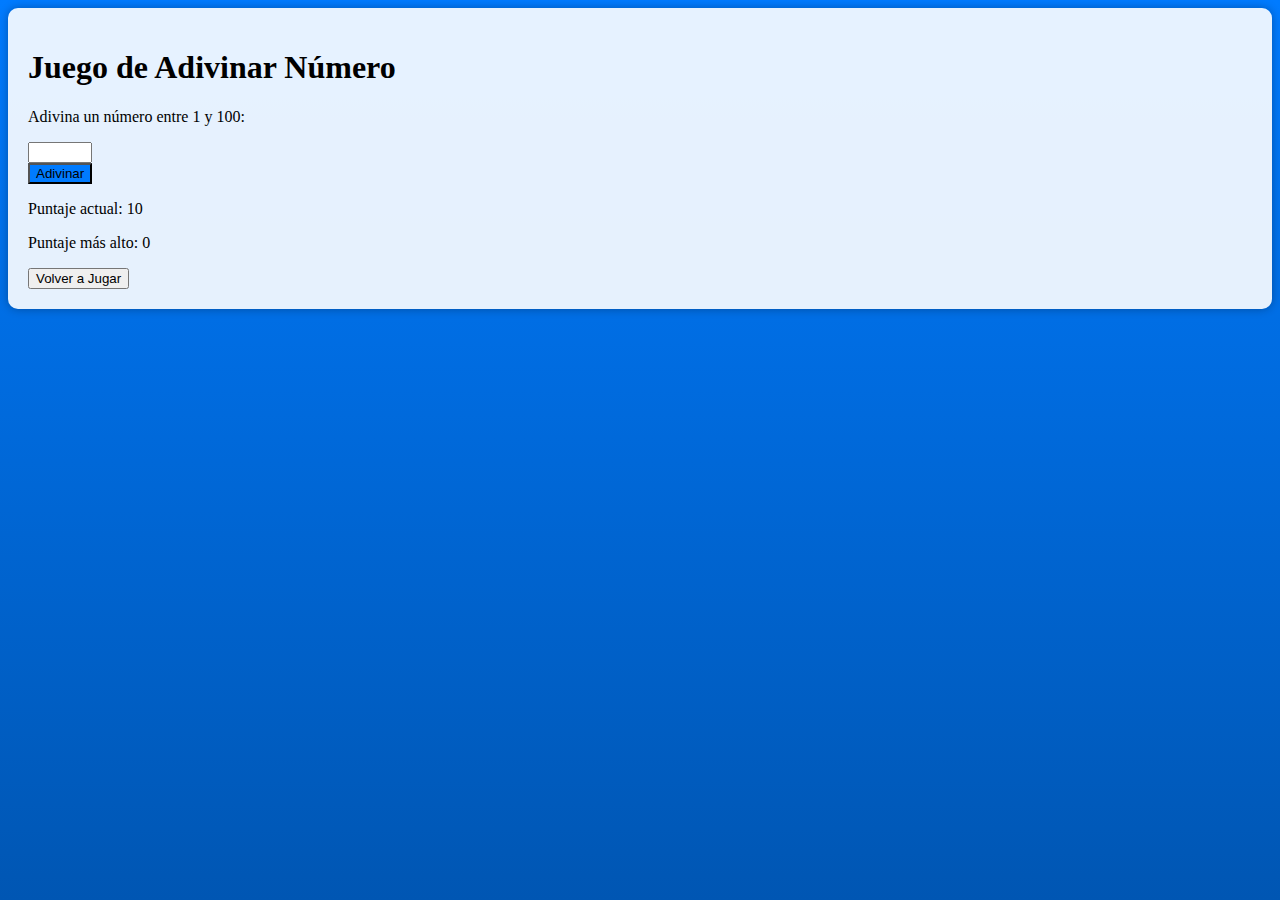
<file: Pratica_5/index.html>
<!DOCTYPE html>
<html lang="en">
<head>
    <meta charset="UTF-8">
    <meta name="viewport" content="width=device-width, initial-scale=1.0">
    <link href="https://cdn.jsdelivr.net/npm/bootstrap@5.5.2/dist/css/bootstrap.min.css" rel="stylesheet" integrity="sha384-pzjw8f+ua7E5w5G7Wj1FNRkK+TuZCUv5T9x9uPL19O8H62FUn5N6Hw6jU5qzkF5Df" crossorigin="anonymous">
    <link rel="stylesheet" type="text/css" href="styles.css">
    <title>Juego de Adivinar Número</title>
</head>
<body>
    <div class="container text-center mt-5">
        <h1 class="mb-4">Juego de Adivinar Número</h1>
        <div class="mb-3">
            <p>Adivina un número entre 1 y 100:</p>
            <input type="number" id="guess" class="form-control" min="1" max="100">
        </div>
        <button id="guess-btn" class="btn btn-primary">Adivinar</button>
        <p id="result" class="mt-3"></p>
        <p>Puntaje actual: <span id="score">10</span></p>
        <p>Puntaje más alto: <span id="highscore">0</span></p>
        <button id="reset-btn" class="btn btn-secondary">Volver a Jugar</button>
    </div>

    <script src="https://cdn.jsdelivr.net/npm/bootstrap@5.5.2/dist/js/bootstrap.bundle.min.js" integrity="sha384-OeGb4Jv5jSl5g4z5n2+yk5F5/4OV9b5zHgxH1C5z3L+8zkzcd5U5t0C5ed5bb5uJd" crossorigin="anonymous"></script>
    <script src="script.js"></script>
</body>
</html>
</file>
<file: Pratica_5/styles.css>
body {
    background-image: linear-gradient(to bottom, #007BFF, #0056b3);
    background-repeat: no-repeat;
    background-attachment: fixed;
}

.container {
    background-color: rgba(255, 255, 255, 0.9);
    padding: 20px;
    border-radius: 10px;
    box-shadow: 0 0 10px rgba(0, 0, 0, 0.3);
}

.btn-success:hover {
    background-color: #28a745;
}

.btn-primary {
    background-color: #007BFF;
}

.btn-primary:hover {
    background-color: #0056b3;
}

.text-success {
    color: #28a745 !important;
}

.text-warning {
    color: #ffc107 !important;
}

.text-danger {
    color: #dc3545 !important;
}

#message {
    font-size: 24px;
}

.progress {
    height: 30px;
    border-radius: 5px;
    margin-bottom: 20px;
}

#progressBar {
    font-size: 18px;
}

.bg-danger {
    background-color: #dc3545 !important;
    color: #fff !important;
}
</file>
